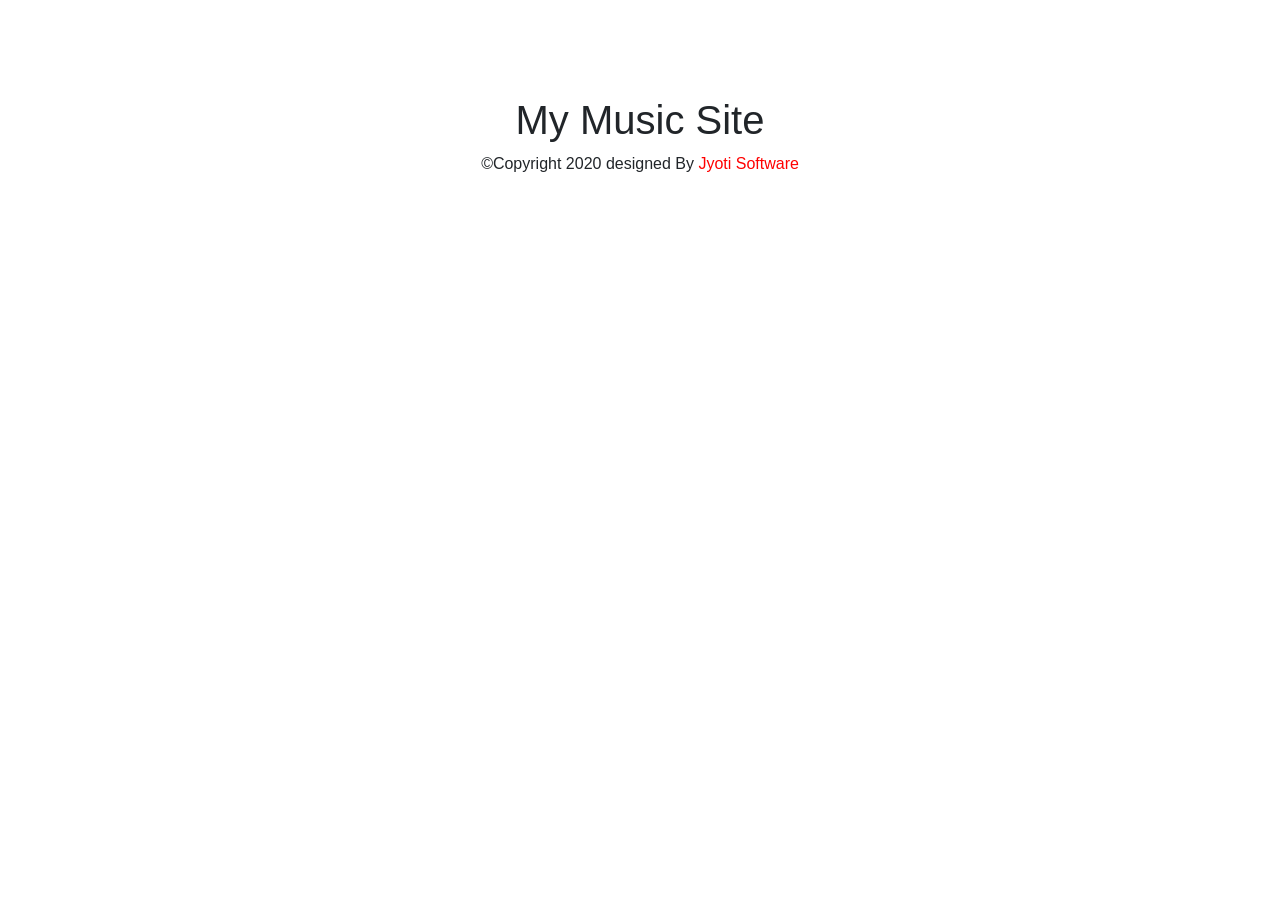
<file: templates/footer.html>
<!doctype html>
<html lang="en">
  <head>
    <!-- Required meta tags -->
    <meta charset="utf-8">
    <meta name="viewport" content="width=device-width, initial-scale=1, shrink-to-fit=no">

    <!-- Bootstrap CSS -->
    <link rel="stylesheet" href="https://stackpath.bootstrapcdn.com/bootstrap/4.4.1/css/bootstrap.min.css" integrity="sha384-Vkoo8x4CGsO3+Hhxv8T/Q5PaXtkKtu6ug5TOeNV6gBiFeWPGFN9MuhOf23Q9Ifjh" crossorigin="anonymous">

  </head>
  <body>
    <br><br><br><br><h1 style="text-align: center">My Music Site</h1>
    <footer style="text-align: center"><span>&copy;Copyright 2020 designed By <span style="font-family: Roboto, sans-serif;color: red">Jyoti Software  </span></span></footer>

    <!-- Optional JavaScript -->
    <!-- jQuery first, then Popper.js, then Bootstrap JS -->
    <script src="https://code.jquery.com/jquery-3.4.1.slim.min.js" integrity="sha384-J6qa4849blE2+poT4WnyKhv5vZF5SrPo0iEjwBvKU7imGFAV0wwj1yYfoRSJoZ+n" crossorigin="anonymous"></script>
    <script src="https://cdn.jsdelivr.net/npm/popper.js@1.16.0/dist/umd/popper.min.js" integrity="sha384-Q6E9RHvbIyZFJoft+2mJbHaEWldlvI9IOYy5n3zV9zzTtmI3UksdQRVvoxMfooAo" crossorigin="anonymous"></script>
    <script src="https://stackpath.bootstrapcdn.com/bootstrap/4.4.1/js/bootstrap.min.js" integrity="sha384-wfSDF2E50Y2D1uUdj0O3uMBJnjuUD4Ih7YwaYd1iqfktj0Uod8GCExl3Og8ifwB6" crossorigin="anonymous"></script>
  </body>
</html>
</file>
